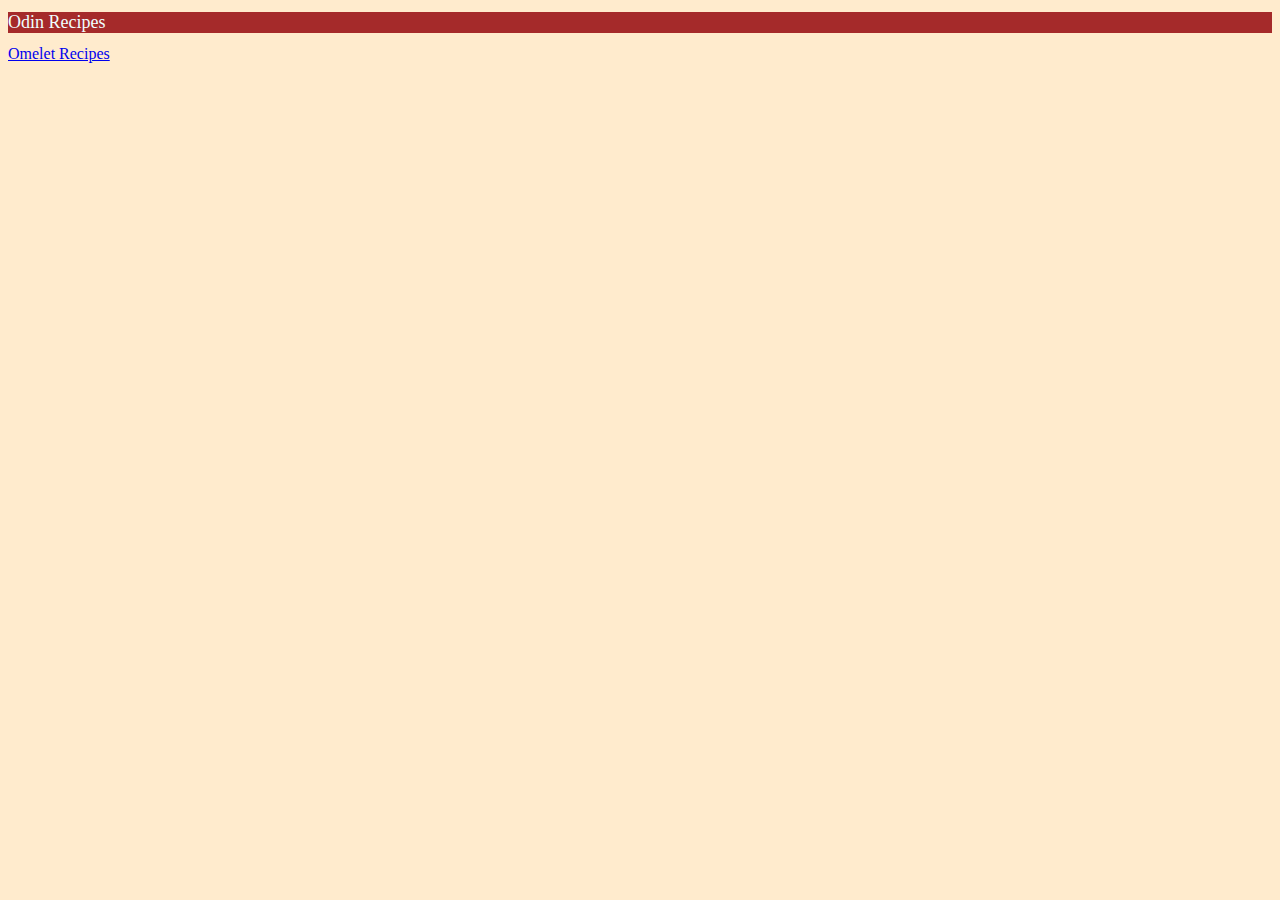
<file: index.html>
<!DOCTYPE html>
<html lang="en">
<head>
    <meta charset="UTF-8">
    <meta http-equiv="X-UA-Compatible" content="IE=edge">
    <meta name="viewport" content="width=device-width, initial-scale=1.0">
    <title>Document</title>
    <link rel="stylesheet" href="style.css" >
</head>
<body>
    <h1 id="rec-header">Odin Recipes</h1>
    <a href="./recipes/Omelet.html">Omelet Recipes</a>
</body>
</html>
</file>
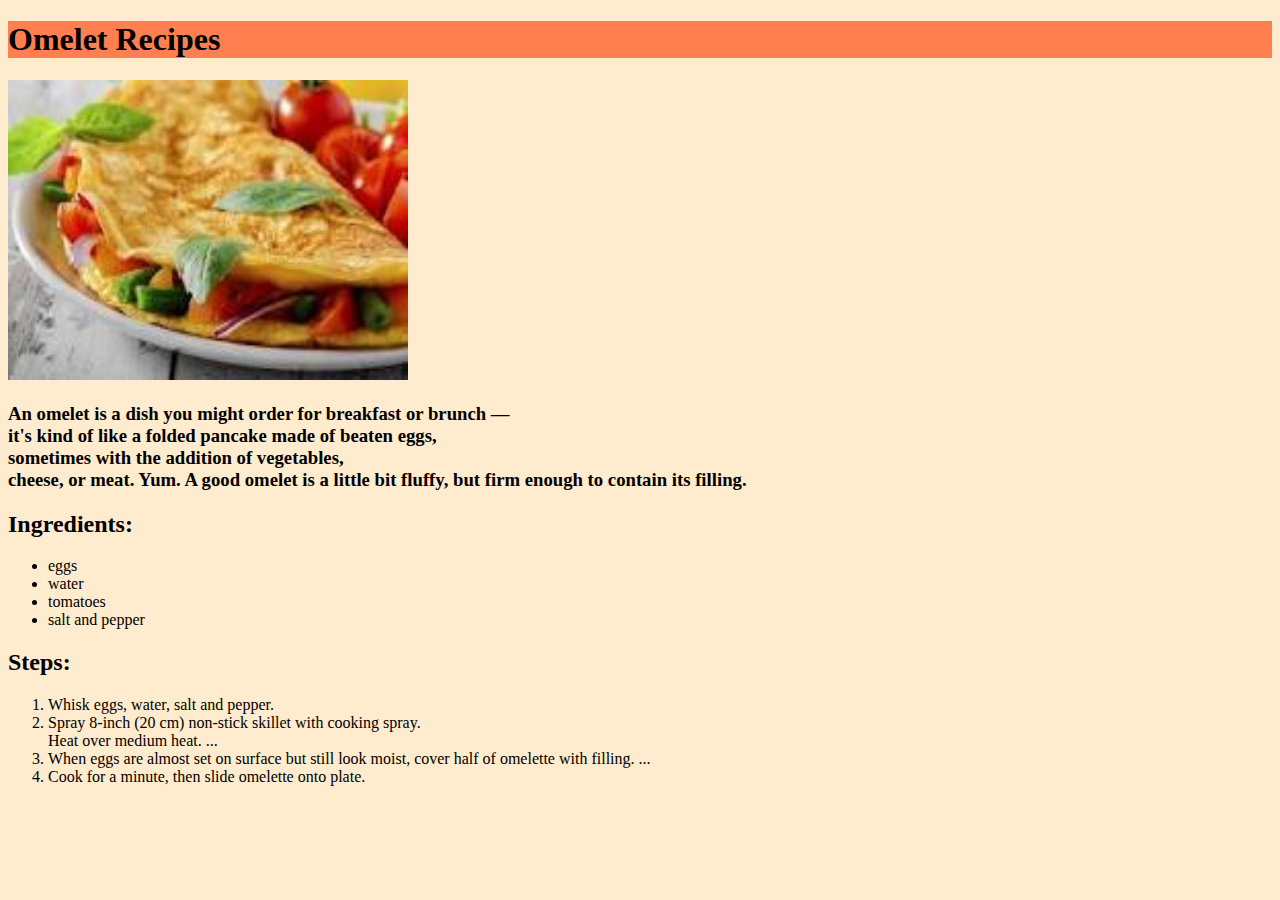
<file: recipes/Omelet.html>
<!DOCTYPE html>
<html lang="en">
<head>
    <meta charset="UTF-8">
    <meta http-equiv="X-UA-Compatible" content="IE=edge">
    <meta name="viewport" content="width=device-width, initial-scale=1.0">
    <title>Document</title>
    <link rel="stylesheet" href="../style.css" >
</head>
<body>
    <h1 id="omelet">Omelet Recipes</h1>
    <div class="image">
        <img src="./omelet.jpg" alt="a yummy omelet" height="300px" width="400" > 
    </div>
    <h3>An omelet is a dish you might order for breakfast or brunch — <br>
        it's kind of like a folded pancake made of beaten eggs, <br> sometimes with the addition of vegetables,
        <br> cheese, or meat. Yum. 
        A good omelet is a little bit fluffy, but firm enough to contain its filling.</h3>

        <h2 >Ingredients:</h2>
        <ul>
            <li>eggs</li>
            <li>water</li>
            <li>tomatoes</li>
            <li>salt and pepper</li>
            
        </ul>
        <h2>Steps:</h2>
        <ol>
            <li>Whisk eggs, water, salt and pepper.</li>
            <li>Spray 8-inch (20 cm) non-stick skillet with cooking spray.<br> Heat over medium heat. ...</li>
            <li>When eggs are almost set on surface but still look moist, cover half of omelette with filling. ...</li>
            <li>Cook for a minute, then slide omelette onto plate.
            </li>
            
        </ol>
    
</body>
</html>
</file>
<file: style.css>
*{
    background-color: blanchedalmond;

}

#rec-header {
    font-size: large;
    background-color: brown;
    font-weight: 500;
    color: azure;

}
#omelet {
    background-color: coral;
}
</file>
